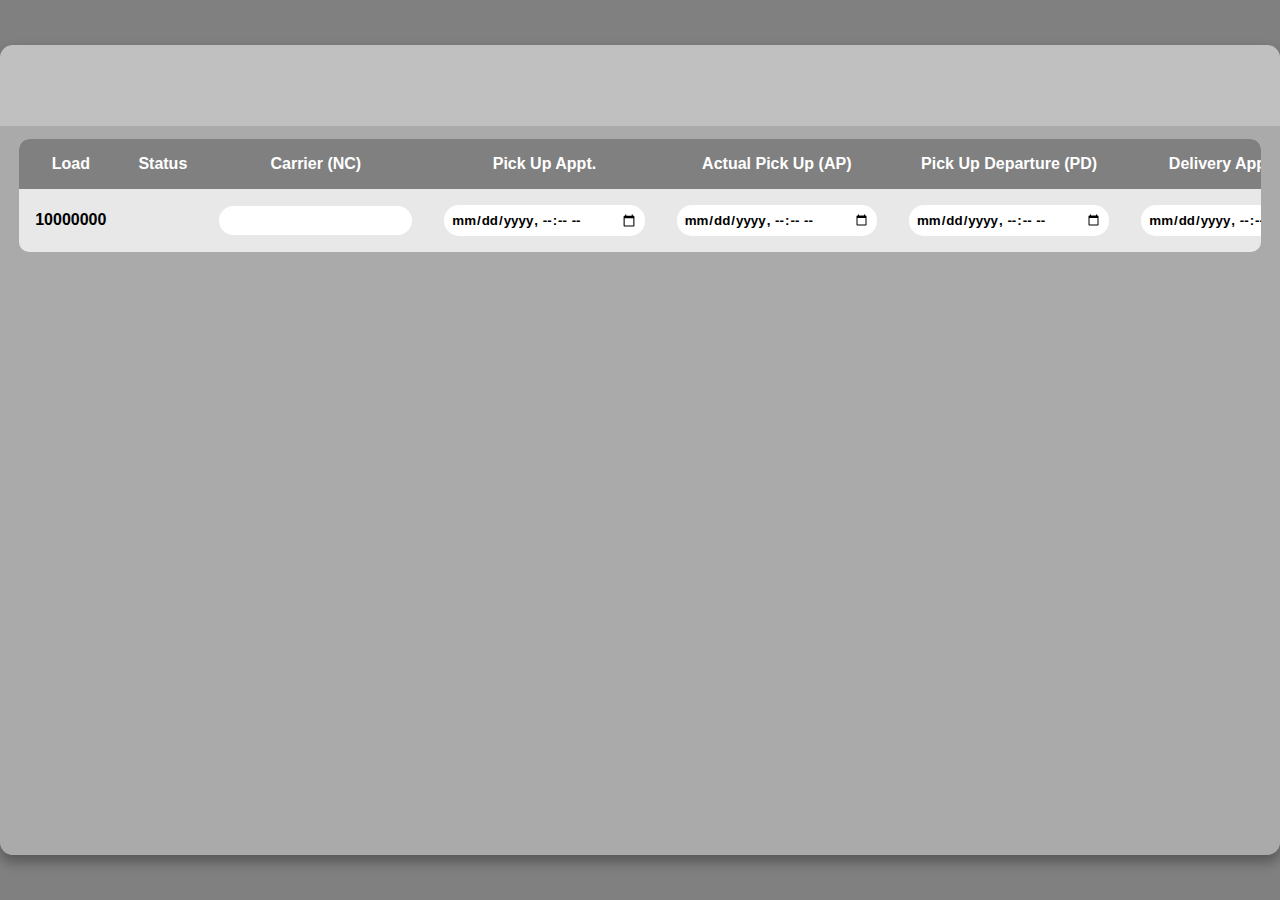
<file: index.html>
<!DOCTYPE html>
<html lang="en">
<head>
    <meta charset="UTF-8">
    <meta name="viewport" content="width=device-width, initial-scale=1.0">
    <title>Carrier Check Call Automation</title>
    <link link rel="stylesheet" href="css/carrier.css" >
</head>
<body>
<main>    
    <section class="table_header">
        <ul>
        <!--     <li><button onclick="addRow()" class="addRow">Add New Shipment</button></li> -->
            <li class="timerHead"><h1 class="time" id="time"></h1></li>
        </ul>
    </section>
    <section class="table_body">
        <table>
            <thead>
                <th>Load</th>
                <th>Status</th>
                <th>Carrier (NC)</th>
              <!--    <th>Time</th>-->
               <!--   <th>Miles</th> -->
                <th>Pick Up Appt.</th>
                <th>Actual Pick Up (AP)</th>
                <th>Pick Up Departure (PD)</th>
                <th>Delivery Appt. (DA)</th>
                <th>Actual Delivery (AD)</th>
                <th>Delivery Depature (DD)</th>
               <!--   <th>Process</th> -->
            </thead>
            <tbody>
                <tr>
                    <td><a href="#" class="link">10000000</a></td>
                    <td><p class = "status" id="status"></p></td>
                    <td><input type="text" id="carrier" name="Name" class="dateStyle"></td>
                <!--      <td><p class = "time"></p id="hours"></td> -->
                <!--     <td><p class = "miles"></p></td>  -->
                    <td><input type="datetime-local" class="dateStyle" name="pickAppt" id="pickAppt"></td>
                    <td><input type="datetime-local" class="dateStyle" name="actualPickUp" id="actualPickUp"></td>
                    <td><input type="datetime-local" class="dateStyle" name="pickUpDeparture" id="pickUpDeparture"></td>
                    <td><input type="datetime-local" class="dateStyle" name="deliverAppt" id="deliverAppt"></td>
                    <td><input type="datetime-local" class="dateStyle" name="actualDelivery" id="actualDelivery"></td>
                    <td><input type="datetime-local" class="dateStyle" name="deliveryDeparture" id="deliveryDeparture"></td>
                <!--    <td><button onclick="valShipment()">Submit</button></td>-->
                </tr>
                       
            </tbody>
        </table>
    </section>
</main>
<script src="../javascript/carrier.js"></script>
</body>

</html>
</file>
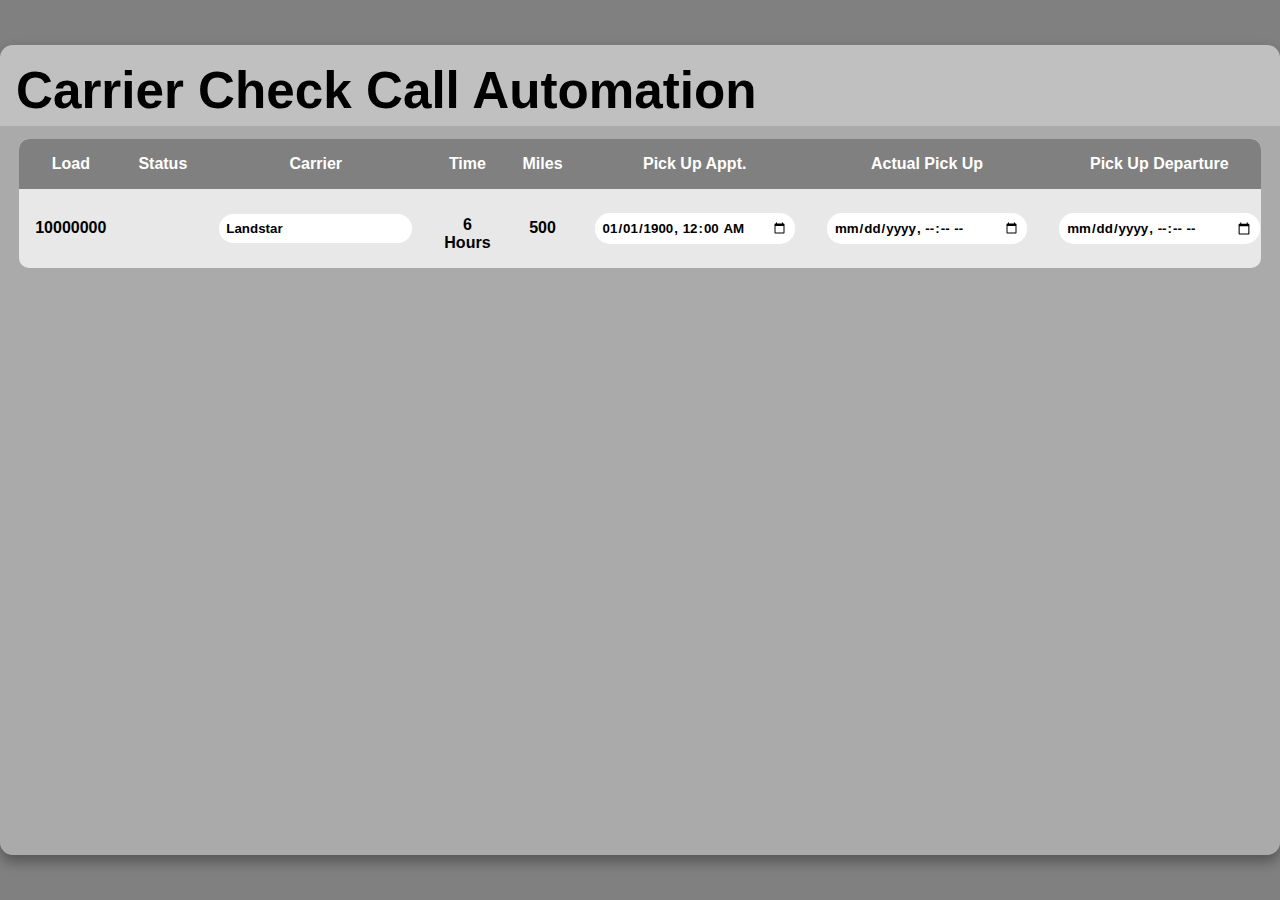
<file: carriersTable.html>
<!DOCTYPE html>
<html lang="en">
<head>
    <meta charset="UTF-8">
    <meta name="viewport" content="width=device-width, initial-scale=1.0">
    <title>Carrier Check Call Automation</title>
    <link link rel="stylesheet" href="css/carrier.css" >
</head>
<body>
<main>    
    <section class="table_header">
        <ul>
            <li><h1 class="titleHead">Carrier Check Call Automation</h1></li>
            <li class="timerHead"><h1 class="time" id="time"></h1></li>
        </ul>
    </section>
    <section class="table_body">
        <table>
            <thead>
                <th>Load</th>
                <th>Status</th>
                <th>Carrier</th>
                <th>Time</th>
                <th>Miles</th>
                <th>Pick Up Appt.</th>
                <th>Actual Pick Up</th>
                <th>Pick Up Departure</th>
                <th>Delivery Appt.</th>
                <th>Actual Delivery</th>
                <th>Delivery Depature</th>
                <th>Process</th>
            </thead>
            <tbody>
                <tr>
                    <td><a href="#" class="link">10000000</a></td>
                    <td><p class = "status" id="status"></p></td>
                    <td><input type="text" id="carrier" name="Name" class="dateStyle" value="Landstar"></td>
                    <td><p class = "time"></p>6 Hours</td>
                    <td><p class = "miles">500</p></td>
                    <td><input type="datetime-local" class="dateStyle" name="pickAppt" id="pickAppt" value="1900-01-01T00:00"></td>
                    <td><input type="datetime-local" class="dateStyle" name="actualPickUp" id="actualPickUp"></td>
                    <td><input type="datetime-local" class="dateStyle" name="pickUpDeparture" id="pickUpDeparture"></td>
                    <td><input type="datetime-local" class="dateStyle" name="deliverAppt" id="deliverAppt"></td>
                    <td><input type="datetime-local" class="dateStyle" name="actualDelivery" id="actualDelivery"></td>
                    <td><input type="datetime-local" class="dateStyle" name="deliveryDeparture" id="deliveryDeparture"></td>
                    <td><button onclick="valShipment()">Submit</button></td>
                </tr>
                       
            </tbody>
        </table>
    </section>
</main>
<script src="../javascript/carrier.js"></script>
</body>

</html>
</file>
<file: css/carrier.css>
*{
    margin: 0;
    padding: 0;
    box-sizing: border-box;
    font-family: sans-serif;
}
body{
    min-height: 100vh;

    background-color: grey;
    display: flex;
    justify-content: center;
    align-items: center;
}

main{
    width: 200vh;
    height: 90vh;
    background-color: #fff5;
    box-shadow: 0 .4rem .8rem #0005;
    border-radius: .8rem;
    overflow: hidden;
}

li{
    float: left;
    display: block;
    text-decoration: none;
    text-align: center;
    font-size: 1.6rem;
}
.addRow{
  background: grey;  
  font-weight: 600;
  border: none;
  cursor: pointer;
  padding: 10px;
  margin-left: 45px;
  margin-top: 10px;
  border-radius: 15px;
  color: white;
  
}
.time{
    font-size: 1.6rem;
    color: rgb(103, 102, 102);
    padding-top: 11px;
}

.timerHead{
    float: right;
    padding-right: 08%;
}

.table_header{
    width: 100%;
    height: 10%;
    background-color: #fff4;
    padding: 1rem 1rem;
}

.table_body {
    width: 97%;
    max-height: calc(89% - .8rem);
    background-color: #fffb;
    font-weight: 600;
    margin: .8rem auto;
    border-radius: 10px;
    overflow: auto;
}

 .table_body ::-webkit-scrollbar-thumb{
    border-radius: .5rem;
    background-color: #0004;
    visibility: hidden;
}

.table_header:hover::-webkit-scrollbar-thumb{
    visibility: visible;
}

table{
    width: 100%;    
}

table, th, td {
    padding: 1rem;
    border-collapse: collapse;
  
}

tr{
    text-align: center;
}

th {
    position: sticky;
    top: 0;
    left: 0;
    background-color: grey;
    color: white;
}

tr:nth-child(even){
    background-color: #0000000b;
}

tr:hover{
    background-color: #fff6;
}

.dateStyle{
    background-color: white;
    border: none;
    padding: 7px;
    border-radius: 15px;
    font-weight: 600;
}

.dateStyle:focus{
    outline: none;
    background-color:grey;
    opacity: .5;

}

.dateStyle:hover{
    cursor: pointer;
    background-color: grey;
    opacity: .5;
}

.link{
    text-decoration: none;
    color: black;
}

.link:hover{
    text-decoration: underline;
    cursor: pointer;
}

.redLight{

background-color: red;
    padding-top: 15px;
    padding-bottom: 15px;
    border-radius: 25px;
    color: white;
}
.greenLight{
    background-color: green ;
    padding-top: 15px;
    padding-bottom: 15px;
    border-radius: 25px;
    color: white;
}
</file>
